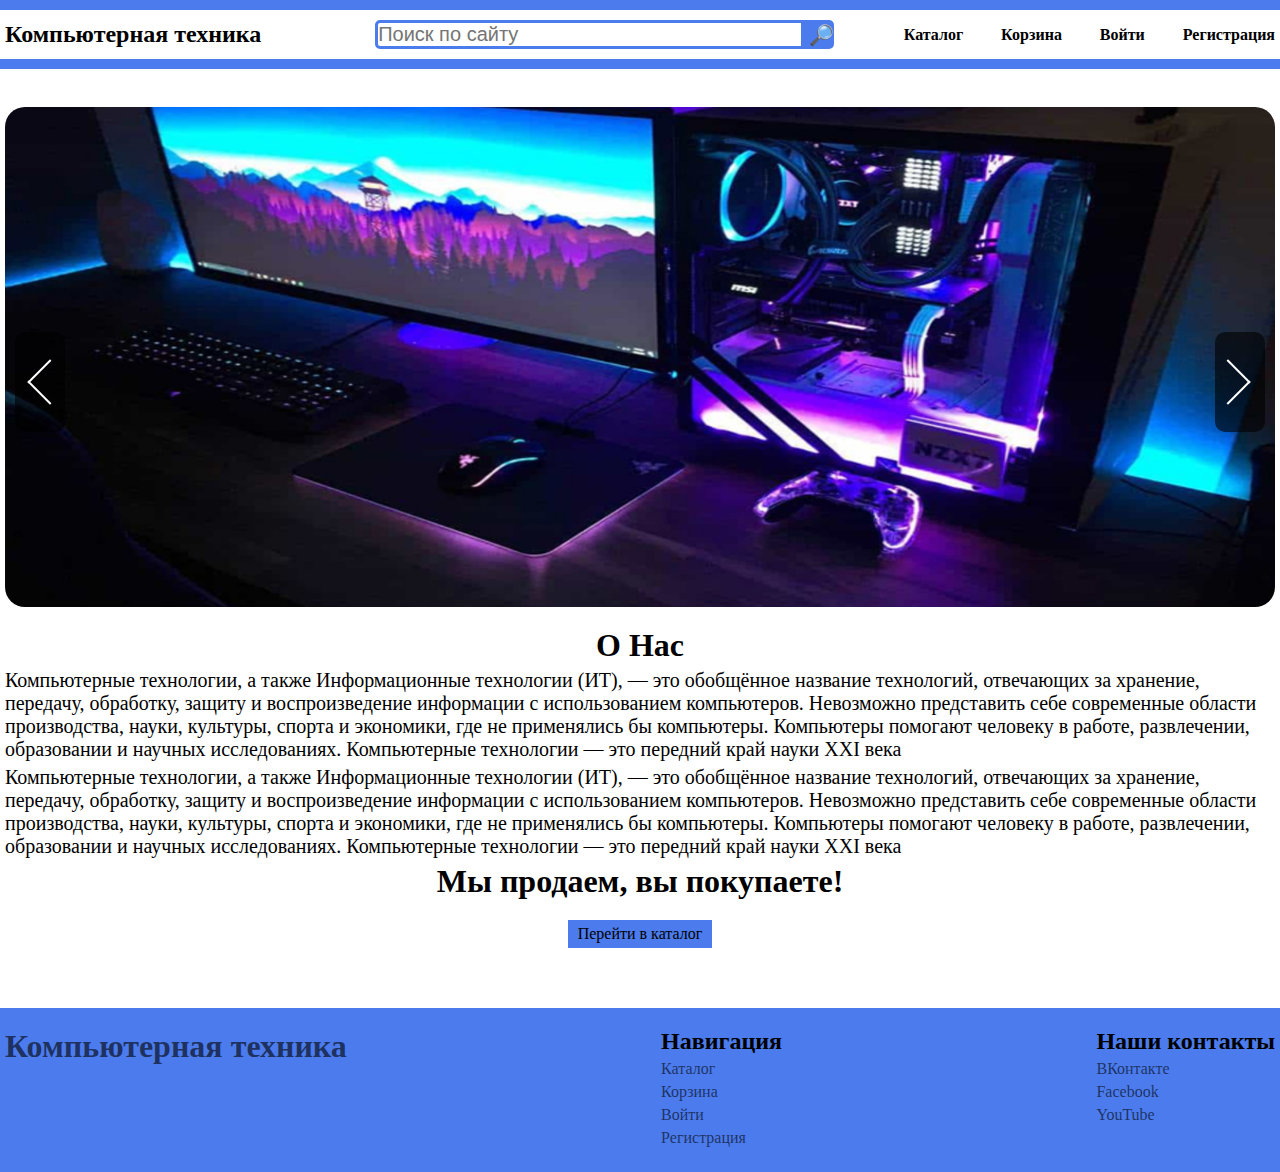
<file: index.html>
<!DOCTYPE html>
<html lang="ru">
    <head>
        <meta charset="UTF-8">
        <meta http-equiv="X-UA-Compatible" content="IE=edge">
        <meta name="viewport" content="width=device-width, initial-scale=1.0">
        <title>Компьютерная техника</title>
        <link rel="stylesheet" href="css/style.css">
    </head>
    <body>
        <header class="header">
            <div class="wrapper">
                <div class="header__content">
                    <div class="header__logo">
                        <a href="index.html"><h1>Компьютерная техника</h1></a>
                    </div>
                    <div class="header__search">
                        <form action="catalog.html" class = "search-form">
                            <input type="text" placeholder="Поиск по сайту" class="search-input">
                            <input type="submit" value = "🔎" class="search-btn">
                        </form>
                    </div>
                    <nav class="navigation">
                        <ul class="navigation__list">
                            <li class="navigation__item"><a href="catalog.html">Каталог</a></li>
                            <li class="navigation__item"><a href="cards.html">Корзина</a></li>
                            <li class="navigation__item"><a href="login.html">Войти</a></li>
                            <li class="navigation__item"><a href="register.html">Регистрация</a></li>
                        </ul>
                    </nav>
                </div>
            </div>
        </header>

        <br>

        <main class="main-content">
            
            <div class="slider">
                <div class="wrapper">
                    <div class="slider__images">
                        <ul class="slider__list">
                            <li class="slider__item"><img src="img/slider_img.jpg" alt=""></li>
                            <li class="slider__item"><img src="img/slider_img2.jpg" alt=""></li>
                            <li class="slider__item"><img src="img/slider_img3.jpg" alt=""></li>
                        </ul>
                        <button class="slider__button slider__left"><i></i></button>
                        <button class="slider__button slider__right"><i></i></button>
                    </div>
                </div>
            </div>

            <div class="about">
                <div class="wrapper">
                    <h1 class="title">О Нас</h1>
                    <div class="about__content">
                        <p>Компьютерные технологии, а также Информационные технологии (ИТ), — это обобщённое название технологий, отвечающих за хранение, передачу, обработку, защиту и воспроизведение информации с использованием компьютеров. Невозможно представить себе современные области производства, науки, культуры, спорта и экономики, где не применялись бы компьютеры. Компьютеры помогают человеку в работе, развлечении, образовании и научных исследованиях.
                        Компьютерные технологии — это передний край науки XXI века</p>
                        <p>Компьютерные технологии, а также Информационные технологии (ИТ), — это обобщённое название технологий, отвечающих за хранение, передачу, обработку, защиту и воспроизведение информации с использованием компьютеров. Невозможно представить себе современные области производства, науки, культуры, спорта и экономики, где не применялись бы компьютеры. Компьютеры помогают человеку в работе, развлечении, образовании и научных исследованиях.
                            Компьютерные технологии — это передний край науки XXI века</p>
                    </div>
                    <h1 class="title">Мы продаем, вы покупаете!</h1>
                    <div class="button-container">
                        <a href="catalog.html" class = "button-link">Перейти в каталог</a>
                    </div>
                </div>
            </div>

        </main>

        <footer class="footer">
            <div class="wrapper">
                <div class="footer__content">
                    <div class="footer__logo">
                        <a href="index.html"><h1>Компьютерная техника</h1></a>
                    </div>
                    <div class="footer__nav">
                        <h2>Навигация</h2>
                        <ul class="fnavigation__list">
                            <li class="navigation__item"><a href="">Каталог</a></li>
                            <li class="navigation__item"><a href="">Корзина</a></li>
                            <li class="navigation__item"><a href="">Войти</a></li>
                            <li class="navigation__item"><a href="">Регистрация</a></li>
                        </ul>
                    </div>
                    <div class="footer_contacts">
                        <h2>Наши контакты</h2>
                        <ul>
                            <li class="contacts__item"><a href="https://vk.com">ВКонтакте</a></li>
                            <li class="contacts__item"><a href="https://facebook.com">Facebook</a></li>
                            <li class="contacts__item"><a href="https://youtube.com">YouTube</a></li>
                        </ul>
                    </div>
                </div>
            </div>
        </footer>
    </body>
</html>
</file>
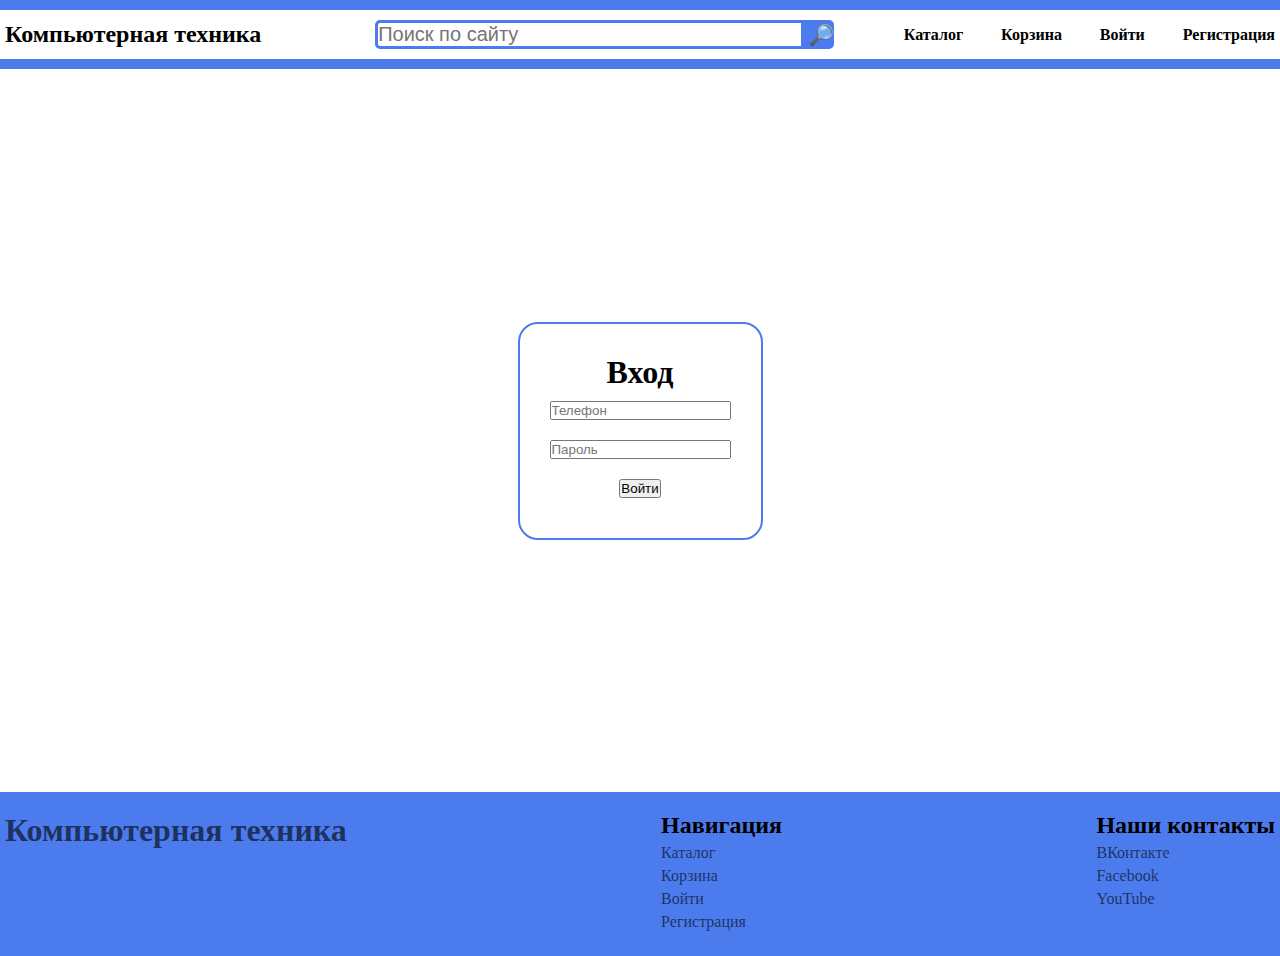
<file: login.html>
<!DOCTYPE html>
<html lang="ru">
    <head>
        <meta charset="UTF-8">
        <meta http-equiv="X-UA-Compatible" content="IE=edge">
        <meta name="viewport" content="width=device-width, initial-scale=1.0">
        <title>Login</title>
        <link rel="stylesheet" href="css/style.css">
    </head>
    <body>
        <header class="header">
            <div class="wrapper">
                <div class="header__content">
                    <div class="header__logo">
                        <a href="index.html"><h1>Компьютерная техника</h1></a>
                    </div>
                    <div class="header__search">
                        <form action="catalog.html" class = "search-form">
                            <input type="text" placeholder="Поиск по сайту" class="search-input">
                            <input type="submit" value = "🔎" class="search-btn">
                        </form>
                    </div>
                    <nav class="navigation">
                        <ul class="navigation__list">
                            <li class="navigation__item"><a href="catalog.html">Каталог</a></li>
                            <li class="navigation__item"><a href="cards.html">Корзина</a></li>
                            <li class="navigation__item"><a href="login.html">Войти</a></li>
                            <li class="navigation__item"><a href="register.html">Регистрация</a></li>
                        </ul>
                    </nav>
                </div>
            </div>
        </header>

        <main>
            <div class="login">
                <div class="wrapper">
                    <div class="login__content">
                        <div class="login__panel">
                            <h1 class="title">Вход</h1>
                            <form action="">
                                <input type="text" placeholder="Телефон">
                                <input type="password" placeholder="Пароль">
                                <input type="submit" value="Войти">
                            </form>
                        </div>
                    </div>
                </div>
            </div>
        </main>

        <footer class="footer">
            <div class="wrapper">
                <div class="footer__content">
                    <div class="footer__logo">
                        <a href="index.html"><h1>Компьютерная техника</h1></a>
                    </div>
                    <div class="footer__nav">
                        <h2>Навигация</h2>
                        <ul class="fnavigation__list">
                            <li class="navigation__item"><a href="">Каталог</a></li>
                            <li class="navigation__item"><a href="">Корзина</a></li>
                            <li class="navigation__item"><a href="">Войти</a></li>
                            <li class="navigation__item"><a href="">Регистрация</a></li>
                        </ul>
                    </div>
                    <div class="footer_contacts">
                        <h2>Наши контакты</h2>
                        <ul>
                            <li class="contacts__item"><a href="https://vk.com">ВКонтакте</a></li>
                            <li class="contacts__item"><a href="https://facebook.com">Facebook</a></li>
                            <li class="contacts__item"><a href="https://youtube.com">YouTube</a></li>
                        </ul>
                    </div>
                </div>
            </div>
        </footer>
    </body>
</html>
</file>
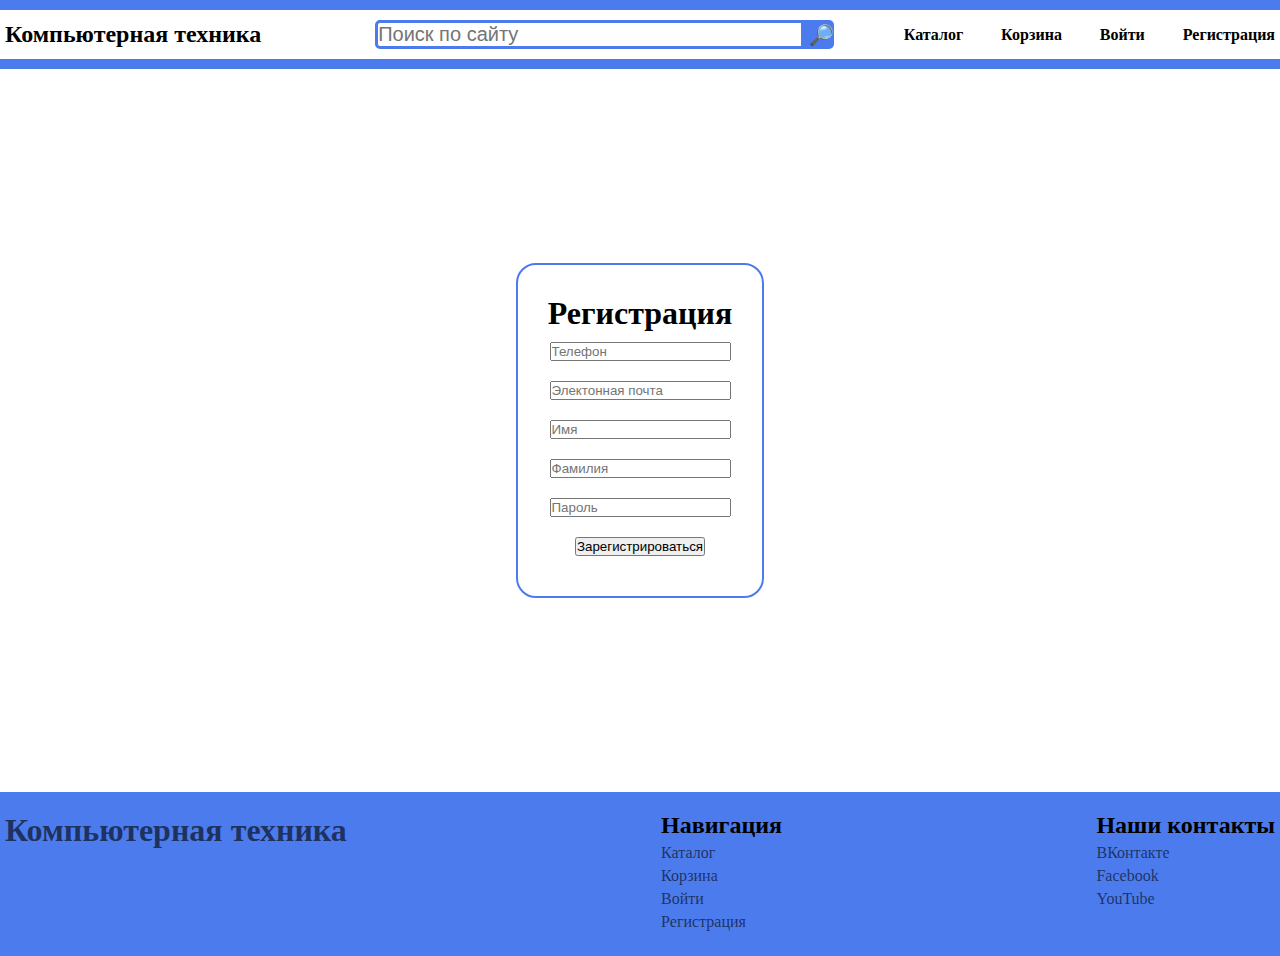
<file: register.html>
<!DOCTYPE html>
<html lang="ru">
    <head>
        <meta charset="UTF-8">
        <meta http-equiv="X-UA-Compatible" content="IE=edge">
        <meta name="viewport" content="width=device-width, initial-scale=1.0">
        <title>Register</title>
        <link rel="stylesheet" href="css/style.css">
    </head>
    <body>
        <header class="header">
            <div class="wrapper">
                <div class="header__content">
                    <div class="header__logo">
                        <a href="index.html"><h1>Компьютерная техника</h1></a>
                    </div>
                    <div class="header__search">
                        <form action="catalog.html" class = "search-form">
                            <input type="text" placeholder="Поиск по сайту" class="search-input">
                            <input type="submit" value = "🔎" class="search-btn">
                        </form>
                    </div>
                    <nav class="navigation">
                        <ul class="navigation__list">
                            <li class="navigation__item"><a href="catalog.html">Каталог</a></li>
                            <li class="navigation__item"><a href="cards.html">Корзина</a></li>
                            <li class="navigation__item"><a href="login.html">Войти</a></li>
                            <li class="navigation__item"><a href="register.html">Регистрация</a></li>
                        </ul>
                    </nav>
                </div>
            </div>
        </header>

        <main>
            <div class="register">
                <div class="wrapper">
                    <div class="register__content">
                        <div class="register__panel">
                            <h1 class="title">Регистрация</h1>
                            <form action="">
                                <input type="text" placeholder="Телефон">
                                <input type="email" placeholder="Электонная почта">
                                <input type="text" placeholder="Имя">
                                <input type="text" placeholder="Фамилия">
                                <input type="password" placeholder="Пароль">
                                <input type="submit" value="Зарегистрироваться">
                            </form>
                        </div>
                    </div>
                </div>
            </div>
        </main>

        <footer class="footer">
            <div class="wrapper">
                <div class="footer__content">
                    <div class="footer__logo">
                        <a href="index.html"><h1>Компьютерная техника</h1></a>
                    </div>
                    <div class="footer__nav">
                        <h2>Навигация</h2>
                        <ul class="fnavigation__list">
                            <li class="navigation__item"><a href="">Каталог</a></li>
                            <li class="navigation__item"><a href="">Корзина</a></li>
                            <li class="navigation__item"><a href="">Войти</a></li>
                            <li class="navigation__item"><a href="">Регистрация</a></li>
                        </ul>
                    </div>
                    <div class="footer_contacts">
                        <h2>Наши контакты</h2>
                        <ul>
                            <li class="contacts__item"><a href="https://vk.com">ВКонтакте</a></li>
                            <li class="contacts__item"><a href="https://facebook.com">Facebook</a></li>
                            <li class="contacts__item"><a href="https://youtube.com">YouTube</a></li>
                        </ul>
                    </div>
                </div>
            </div>
        </footer>
    </body>
</html>
</file>
<file: css/style.css>
* { margin: 0; padding: 0; }

body{
    display: flex;
    flex-direction: column;
    min-height: 100vh;
}

main {
    flex: 1;
    margin: 20px 0 ;
}

.header {
    border-top:10px #4b7bec solid;
    border-bottom: 10px #4b7bec solid;
}

.wrapper {
    width: 60%;
    margin: 0 auto;
}

.header__content {
    padding: 10px 0;
    display: flex;
    align-items: center;
    justify-content: space-between;
}

.header__content > * {
    flex-grow: 1;
}

.header__logo a {
    text-decoration: none;
    color: black;
    font-weight: bold;
    transition: 0.3s;
    font-size: 12px;
}

.header__logo a:hover {
    color: #4b7bec;
}

.header__search {
    flex-grow: 2;
}

.search-form {
    display: flex;
}

.search-input{
    width: 80%;
    outline: none;
    font-size: 20px;
    border-radius: 5px 0 0 5px;;
    border: 3px solid #4b7bec;
}

.search-btn {
    font-size: 20px;
    text-align: right;
    width:30px;
    outline: none;
    border:none;
    background: #4b7bec;
    border-radius: 0 5px 5px 0;
    transition: 0.5s;
    position: relative;
    cursor: pointer;
}

.search-btn:hover {
    background: #1c48c9;
}

.search-btn:hover .search-input {
    border: none;
}

.navigation__list {
    list-style: none;
    display: flex;
    align-items: center;
    justify-content: space-between;
}

.navigation__list > .navigation__item a {
    text-decoration: none;
    color: black;
    transition: 0.5s;
    font-weight: bold;
}

.navigation__list > .navigation__item a:hover {
    color: #4b7bec;
}

/* slider */

.slider__images {
    height: 500px;
    border-radius: 20px;
    overflow: hidden;
    position: relative;
}

.slider__button {
    position: absolute;
    width: 50px;
    height: 100px;
    border-radius: 10px;
    top: calc(50% - 25px);
    border: none;
    background: rgba(0,0,0,0.6);
    display: flex;
    justify-content: center;
    align-items: center;
}

.slider__right {
    right: 10px;
}

.slider__left {
    left: 10px;
}

.slider__left i {
    display:inline-block;
    width: 30px;
    height: 30px;
    border-left: 2px solid white;
    border-bottom: 2px solid white;
    transform: translateX(10px) rotateZ(45deg);
}

.slider__right i {
    display:inline-block;
    width: 30px;
    height: 30px;
    margin-right: 5px;
    border-left: 2px solid white;
    border-bottom: 2px solid white;
    transform: translateX(-10px) rotateZ(-135deg);
}

.slider__list {
    display: flex;
    height: inherit;
    transition: transform 1s;
}

.slider__images:hover .slider__list {
    transform: translateX(-100%);
}

.slider__images:active .slider__list {
    transform: translateX(-200%);
}

.slider__item {
    display: inline-block;
    overflow: hidden;
    width: 100%;
    height: inherit;
    position: relative;
    min-width: 100%;
}

.slider__item img {
    position: absolute;
    top: 0;
    left: 0;
    width: 100%;
    height: 100%;
}

/* ABOUT */

.about {
    margin: 20px 0;
}

.about__content {
    font-size: 20px;
}

.about__content p {
    margin: 5px 0;
}

.title {
    text-align: center;
}

/* FOOTER */

.footer {
    background: #4b7bec;
    padding: 20px 0;
}

.footer__content {
    display: flex;
    justify-content: space-between;
}

.footer ul {
    list-style: none;
}

.footer a {
    text-decoration: none;
    color: rgba(0,0,0,0.6);
}

.footer a:hover {
    color: rgba(0,0,0,1);
    font-weight: 1000;
}

.footer ul li {
    margin: 5px 0;
}

.button-link {
    text-decoration: none;
    color: black;
    padding: 5px 10px;
    background: #4b7bec;
    margin: 20px auto;
    text-align: center;
    display: inline-block;
}

.button-container {
    text-align: center;
}

.main__content {
    display: flex;
    justify-content: space-between;
    padding: 20px 0;
}

.filter_panel {
    border: 2px solid #4b7bec;
    border-radius: 10px;
    width: 25%;
    padding: 10px;
    max-height: 200px;
}

.filter_panel > * {
    outline: none;
    font-size: 20px;
    width: 100%;
    margin: 10px 0;
    border: 3px solid #4b7bec;
    border-radius: 5px;
}

.main__content .goods__list {
    width: 70%;
    border: 2px solid #4b7bec;
    min-height:70vh;
    border-radius: 5px;
}

.goods__list > ul {
    list-style: none;
    padding: 10px;
}
/* goods items */
.goods__item {  
    display: flex;
    height: 100px;
    border: 3px solid #1c48c9;
    border-radius: 5px;
    padding: 10px;
    margin: 10px 0;
    transition: 0.5s;
}

.goods__item:hover {
    background: rgba(75,123,236, 1);
    transform: perspective(400px) translateZ(30px);
}

.goods__item .image-container {
    position: relative;
    width: 30%;
    min-width: 30%;
    overflow: hidden;
    display: flex;
    justify-content: center;
}

.goods__item > a {
    display: block;
}

.info__decr {
    transition: 0.5s;
}

.info__decr::-webkit-scrollbar {
    width: 5px;
}

.info__decr::-webkit-scrollbar-thumb {
    background-color: #fff;
    border-radius: 20px;
}

.info__decr::-webkit-scrollbar-track {
    background-color: #1c48c9;
    border-radius: 20px;
}

.goods__item:hover .info__decr {
    overflow: auto;
    padding: 5px;
    box-sizing: border-box;
}



.goods__item .image-container img {
    width: auto;
    height: 100%;
    margin: 0 auto;
    transition: 0.5s;
}

.goods__item:hover img {
    box-sizing: border-box;
    border: 1px solid black;
    border-radius: 20px;
}

.goods__item button {
    cursor: pointer;
}

.goods__item p {
    overflow: hidden;
    height: 60px;
}

.info__name {
    height: 15px;
}

.info-container {
    position: relative;
    width: 65%;
}

.info-container .cards {
    position: absolute;
    right:0;
}


.info__name {
    font-size: 20px;
    margin-bottom: 5px;
}

.short-info {
    display: flex;
    border: 2px solid #4b7bec;
    border-radius: 20px;
    padding: 10px;
}

.image-cont > li{
    width: 100px;
    border-radius: 20px;
    overflow: hidden;
    transition: transform 0.2s;
    margin: 5px 0;
}

.image-cont > li.active {
    border: 1px solid #4b7bec;
}

.image-cont > li:hover {
    transform: perspective(100px) translateZ(10px);
}

.image-cont > li img{
    width: auto;
    height: 100px;
}

.goods__images {
    display: flex;
    align-items: flex-start;
}


.goods__inforamation {
    display: flex;
    flex-direction: column;
}

.goods__desc {
    flex:1;
}

.goods__price {
    display: flex;
    justify-content: flex-end;
}

.goods__price > * {
    margin: 0 10px;
}

.goods__price p {
    font-size: 30px;
}

.goods__price button {
    border: 2px solid #1c48c9;
    border-radius: 10px;
    background: #4b7bec;
    padding: 10px;
    transition: 0.5s;
    cursor: pointer;
}

.goods__price button:hover {
    border: 2px solid #4b7bec;
    background: #1c48c9;
}

.current-image img {
    width: auto;
    height: 400px;
}

.goods__inforamation .goods__name {
    font-size: 20px;
    font-weight: bold;
    padding: 10px 0;
}

.other__goods-container {
    border: 2px solid #4b7bec;
    border-radius: 20px 20px 20px 20px ;
}

.other__goods__list {
    display: flex;
    overflow-x:auto;
    flex-direction: row;
    list-style: none;
    padding: 10px;
}

.other__goods__list::-webkit-scrollbar {
    width: 2em; 
}

.other__goods__list::-webkit-scrollbar-track {
    background: transparent;
    border-radius: 100vw;
    margin-block: .5em;
}

.other__goods__list::-webkit-scrollbar-thumb {
    background: blue;
    border: .25em solid transparent;
    border-radius: 100vw;
}

.other__image {
    height: 100px;
    overflow: hidden;
}

.other__image img {
    height: 100%;
    width: auto;
}

.other__item {
    display: flex;
    flex-direction: column;
    align-items: center;
    justify-content: center;
    width: 300px;
    min-width: 300px;
    border: 2px solid #4b7bec;
    border-radius: 20px;
    padding: 5px;
    margin: 0 5px;
    transition: 0.2s;
    background: #fff;
}

.other__item:hover {
    transform: perspective(1000px) translateZ(40px);
}

.other__item > * {
    margin: 3px 0;
    text-align: center;
}

.other__item > .other__btn button{
    cursor: pointer;
}

.goods__search {
    margin-top: 10px;
    width: 100%;
    justify-content: center;
}

.login {
    height: 683px;
}

.login__content,
.register__content {
    display: flex;
    justify-content: center;
    align-items: center;
    height: 683px;
}

.login__panel,
.register__panel {
    border-radius: 20px;
    border: 2px #4b7bec solid;
    padding: 30px;
}

.login__panel form,
.register__panel form {
    display: flex;
    flex-direction: column;
    align-items: center;
}

.login__panel form > *,
.register__panel form > * {
    margin: 10px 0;
}

.cards__content {
    padding: 10px;
    border: 2px #4b7bec solid;
    border-radius: 5px;
}

.cards__container {
    list-style:none;
    height: auto;
}

.cards__row {
    display: flex;
    align-items: center;
}

.cards__item {
    border: 2px #4b7bec solid;
    border-radius: 10px;
    padding: 10px;
    display: flex;
    margin: 10px 0;
    justify-content: space-between;
    transition: 1s;
}

.cards__item:hover {
    transform: perspective(500px) translateZ(30px);
    background: #4b7bec;
}

.cards__item:hover .cards__image {
    overflow: hidden;
    border: 3px #000 solid;
    border-radius: 20px;
}

.cards__image {
    height: 100px;
    transition: 1s;
}

.cards__image img {
    height: 100%;
    width: auto;
    margin: 0 auto;
}

.cards__name {
    margin-left: 20px;
}

.cards__result {
    display: flex;
    flex-direction: column;
    align-items: center;
}

.cards__result > * {
    margin: 5px 0;
}

.cards__result button {
    padding: 5px 20px;
    background: #4b7bec;
    border: 2px #1c48c9 solid;
    border-radius: 10px;
    cursor: pointer;
    transition: 0.2s;
}

.cards__result button:hover {
    background: #1c48c9;
}

.cards__result button:active {
    border: 2px #4b7bec solid;
}

.cards__delete {
    display: flex;
    align-items: center;
    justify-content: space-between;
}

.cards__price {
    margin-right: 20px;
}

@media screen and (max-width: 1467px) {
    .wrapper {
        width: 80%;
    }
}

@media screen and (max-width: 1280px) {
    .wrapper {
        width: 100%;
        padding: 0 5px;
        box-sizing: border-box;
    }
}

@media screen and (max-width: 885px) {

    .goods__container {
        padding: 0;
    }

    .goods__item {
        flex-direction: column;
        height: auto;
    }


    .goods__item .image-container {
        position: relative;
        width: 100%;
        height: 200px;
    }

    .info__decr {
        overflow: visible;
    }

    .info-contanier {
        width: 100%;
    }

    .header__content,
    .footer__content {
        flex-direction: column;
        align-items: center;
    }

    .main__content {
        flex-direction: column;
    }

    .filter_panel {
        width: calc(100% - 24px);
        margin: 20px 0;
    }

    .main__content .goods__list {
        width: 100%;
    }

    .header__content > * {
        margin: 20px 0;
    }

    .navigation__item {
        margin: 0 5px;
    }
}
</file>
